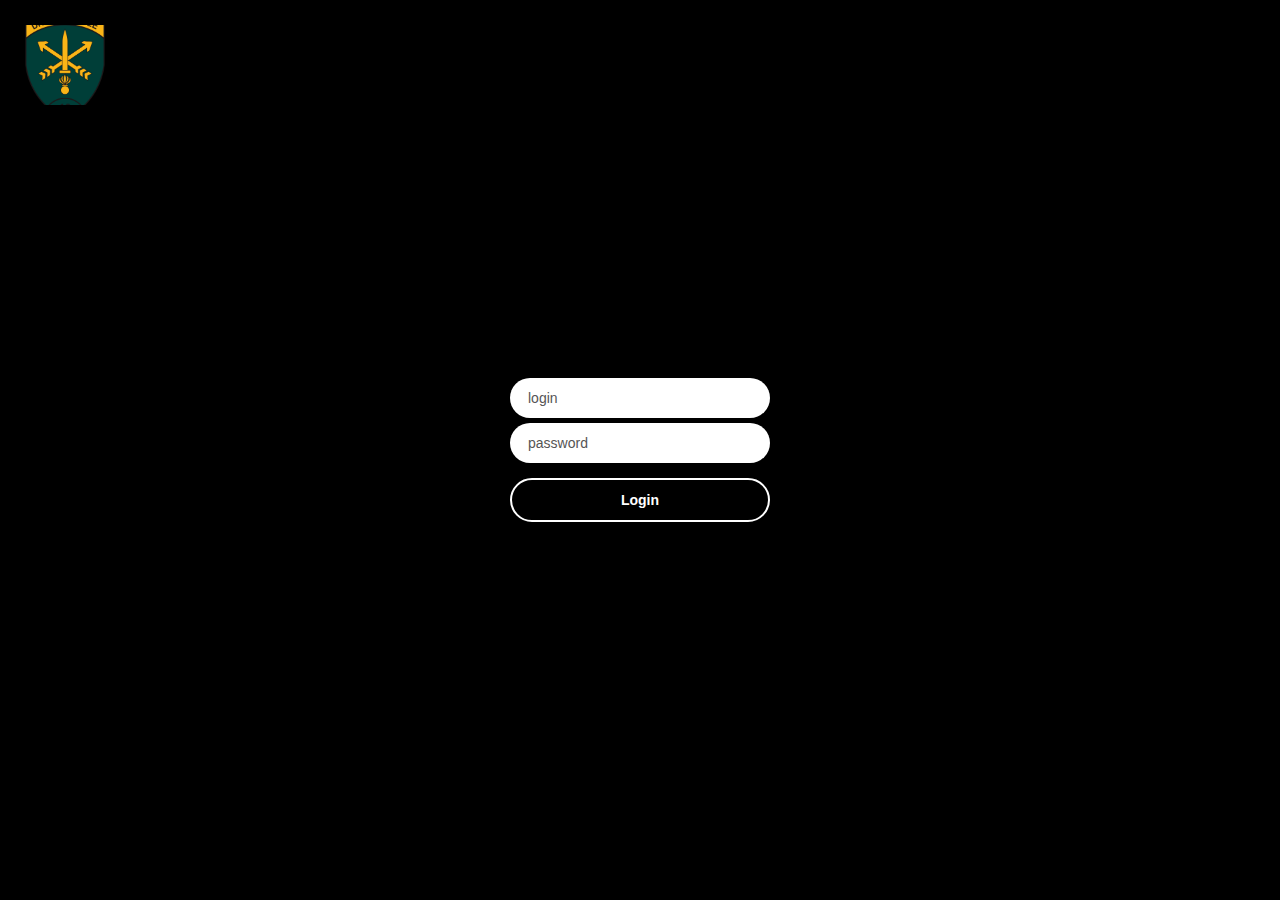
<file: index.html>
<!DOCTYPE html>
<html lang="ru">
<head>
<meta charset="UTF-8">
<meta name="viewport" content="width=device-width, initial-scale=1.0">
<title>portal</title>
<style>
  body {
    margin: 0;
    height: 100vh;
    background: #000;
    display: flex;
    justify-content: center;
    align-items: center;
    font-family: Arial, sans-serif;
    overflow: hidden;
  }

  @keyframes spin {
    0% { transform: rotate(0deg); }
    100% { transform: rotate(360deg); }
  }

  .logo {
    position: absolute;
    top: 25px;
    left: 25px;
    width: 80px;
    height: 80px;
    background: url('ohio.png') center/cover no-repeat;
  }

  .login {
    display: flex;
    flex-direction: column;
    gap: 5px;
    width: 260px;
    text-align: center;
  }

  .input-group {
    display: flex;
    flex-direction: column;
    gap: 4px;
  }

  .login input {
    padding: 12px 18px;
    background: #fff;
    border: none;
    border-radius: 9999px;
    color: #000;
    font-size: 14px;
    outline: none;
    text-align: left;
  }

  .login input::placeholder {
    color: #555;
  }

  .error-text {
    color: red;
    font-size: 12px;
    font-weight: 300;
    display: none;
    text-align: left;
    margin-left: 12px;
  }

  .login button {
    margin-top: 10px;
    padding: 12px;
    background: #000;
    border: 2px solid #fff;
    border-radius: 9999px;
    color: #fff;
    cursor: pointer;
    font-weight: bold;
    font-size: 14px;
    transition: background 0.3s, color 0.3s;
  }

  .login button:hover {
    background: #fff;
    color: #000;
  }

  .loader {
    display: none;
    border: 3px solid #fff;
    border-top: 3px solid transparent;
    border-radius: 50%;
    width: 24px;
    height: 24px;
    margin: 0 auto;
    animation: spin 1s linear infinite;
  }

  .final-container {
    position: absolute;
    inset: 0;
    display: none;
    background: #fff;
  }

  .final-image {
    max-width: 90%;
    max-height: 90%;
    margin: auto;
    display: block;
    position: absolute;
    top: 5%;
    bottom: 5%;
    left: 5%;
    right: 5%;
    background: url('GURTSKIBIDI.png') center/contain no-repeat;
  }

.final-text {
    position: absolute;
    right: 30%; 
    top: 72%; 
    font-size: 48px; 
    font-weight: bold;
    color: #000;
    cursor: pointer;
    text-decoration: underline;
    user-select: none;
}

  .final-text:hover {
    opacity: 0.7;
  }
</style>
</head>
<body>
  <div class="logo"></div>

  <div class="login">
    <div class="input-group">
      <input id="user" type="text" placeholder="login">
      <span id="userError" class="error-text">Введите логин</span>
    </div>
    <div class="input-group">
      <input id="pass" type="password" placeholder="password">
      <span id="passError" class="error-text">Введите пароль</span>
    </div>
    <button id="loginBtn">Login</button>
    <div class="loader" id="loader"></div>
  </div>

  <div class="final-container" id="finalContainer">
    <div class="final-image"></div>
    <div class="final-text" onclick="window.location.href='https://www.google.com'">
      I believe this is a mistake.
    </div>
  </div>

<script>
  const btn = document.getElementById('loginBtn');
  const loader = document.getElementById('loader');
  const finalContainer = document.getElementById('finalContainer');
  const body = document.body;
  const user = document.getElementById('user');
  const pass = document.getElementById('pass');
  const userError = document.getElementById('userError');
  const passError = document.getElementById('passError');

  btn.addEventListener('click', () => {
    let valid = true;
    userError.style.display = 'none';
    passError.style.display = 'none';

    if (user.value.trim() === '') {
      userError.style.display = 'block';
      valid = false;
    }

    if (pass.value.trim() === '') {
      passError.style.display = 'block';
      valid = false;
    }

    if (!valid) return;

    btn.style.display = 'none';
    loader.style.display = 'block';
    setTimeout(() => {
      body.style.background = '#fff';
      document.querySelector('.login').style.display = 'none';
      document.querySelector('.logo').style.display = 'none';
      finalContainer.style.display = 'block';
    }, 2000);
  });
</script>
</body>
</html>
</file>
